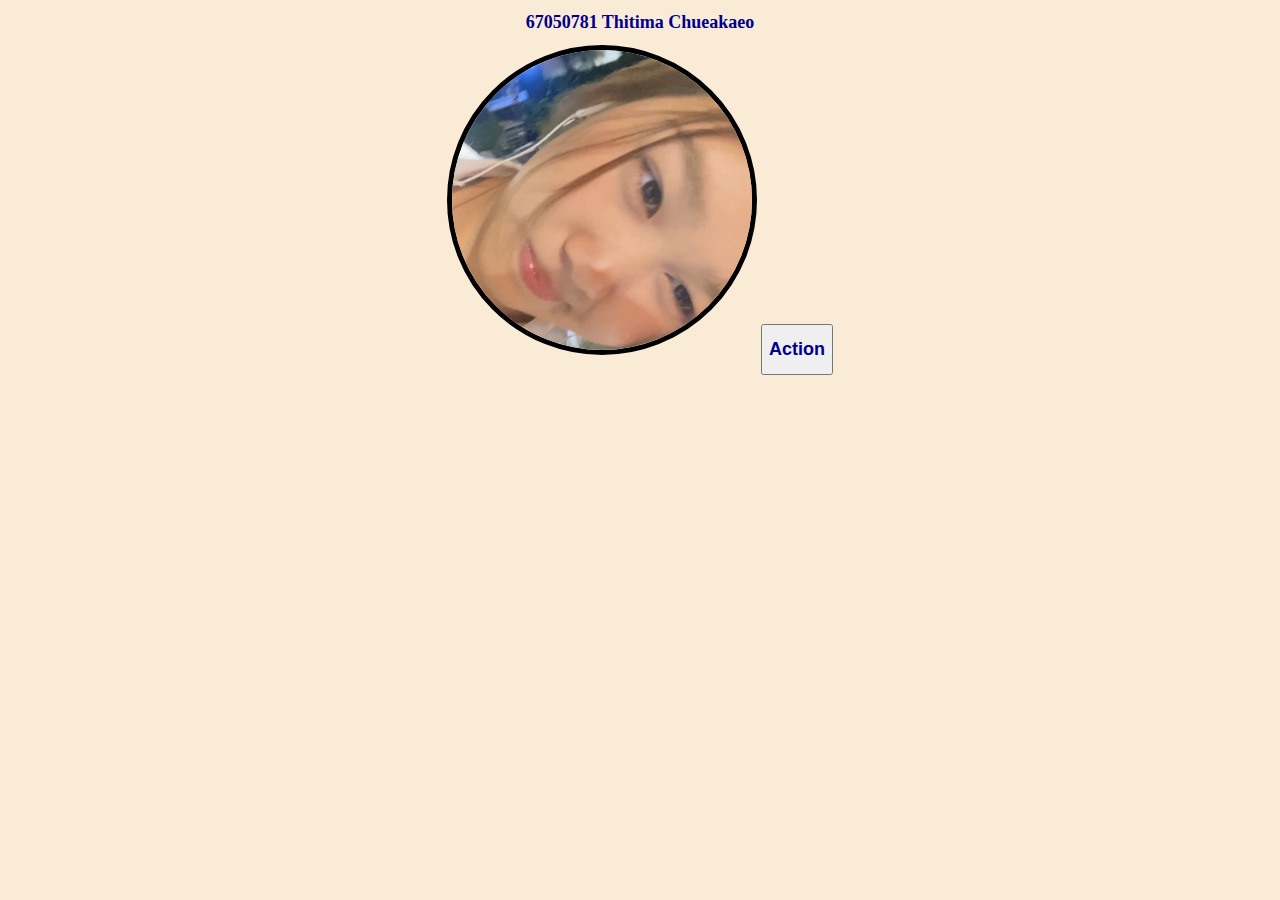
<file: index.html>
<!DOCTYPE html>
<html lang="en">
<head>
    <meta charset="UTF-8">
    <meta name="viewport" content="width=device-width, initial-scale=1.0">
    <title>Document</title>
    <link rel="stylesheet" href="style.css">
</head>
<body>
    <h1>67050781 Thitima Chueakaeo</h1>
    <img src="images/meeiei.jpg">
    <button><h1>Action</h1></button>
</body>
</html>
</file>
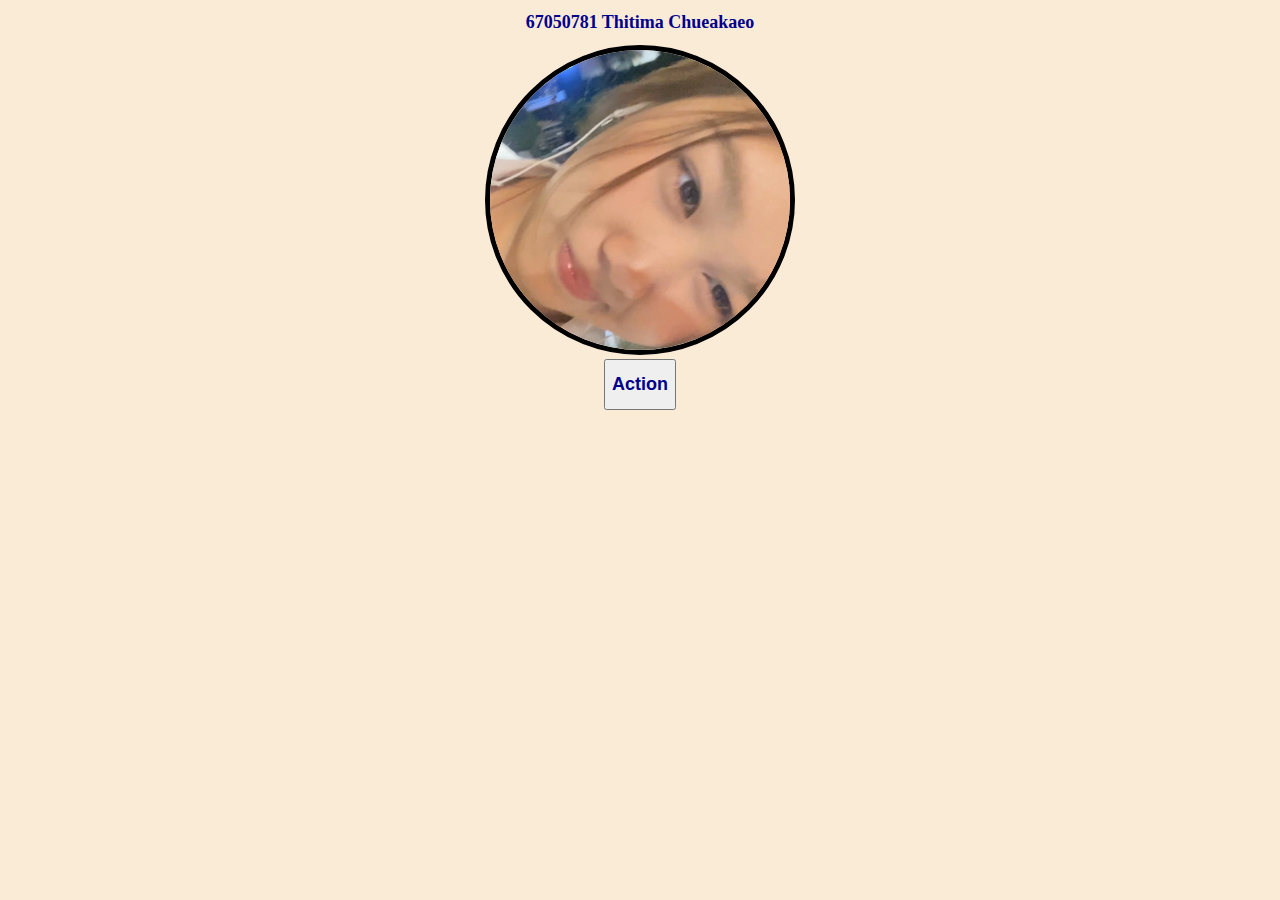
<file: 67050781.html>
<!DOCTYPE html>
<html lang="en">
<head>
    <meta charset="UTF-8">
    <meta name="viewport" content="width=device-width, initial-scale=1.0">
    <title>Document</title>
    <link rel="stylesheet" href="style.css">
</head>
<body>
    <h1>67050781 Thitima Chueakaeo</h1>
    <img src="meeiei.jpg">
    <div class="container">
    <button onclick="showAlert()"><h1>Action</h1></button>
    </div>
</body>
<script src="script.js"> </script>
</html>
</file>
<file: style.css>
h1  {
    display: block;
    font-size: large;
    font-weight: bold;
    color: darkblue;
}

body  {
    background-color: antiquewhite;
    text-align: center;
    font-family: 'Times New Roman', Times, serif;
}

img {
    width: 300px;
    height: 300px;
    border-radius: 50%;
    object-fit: cover;
    border: 5px solid #000000;
}
</file>
